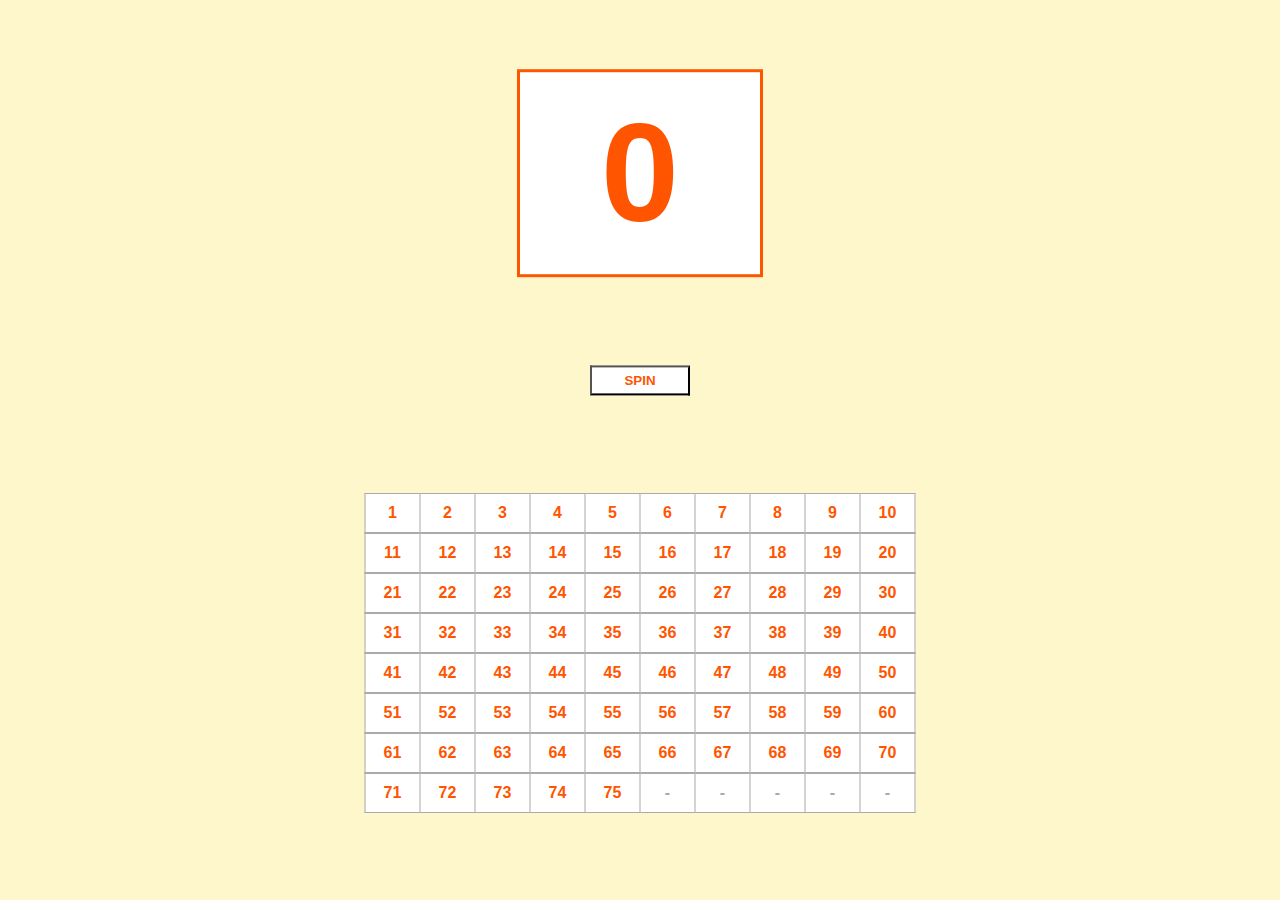
<file: 2025年秋イベント_進行コード/bingo_2/index.html>
<html>
    <head>
        <meta charset="utf-8">
        
        <title>ビンゴ抽選機</title>
        
        <!--CSS-->
        <link href="style.css" rel="stylesheet" type="text/css">
        
        <!--効果音-->
        <audio src="slot.mp3" id="slot" loop play></audio>
        <audio src="stop.mp3" id="stop" play></audio>
        
    </head>
    
    <body>
        <!--当選パネル-->
        <div class="panel" id="panel">0</div>
        
        <!--ボタン-->
        <button class="btn" id="btn" onclick="slot()" onkeydown="">SPIN</button>
        
        <!--パネル-->
        <div class="log">
            <ul>
                <li id="1">1</li>
                <li id="2">2</li>
                <li id="3">3</li>
                <li id="4">4</li>
                <li id="5">5</li>
                <li id="6">6</li>
                <li id="7">7</li>
                <li id="8">8</li>
                <li id="9">9</li>
                <li id="10">10</li>
            </ul>
            <ul>
                <li id="11">11</li>
                <li id="12">12</li>
                <li id="13">13</li>
                <li id="14">14</li>
                <li id="15">15</li>
                <li id="16">16</li>
                <li id="17">17</li>
                <li id="18">18</li>
                <li id="19">19</li>
                <li id="20">20</li>
            </ul>
            <ul>
                <li id="21">21</li>
                <li id="22">22</li>
                <li id="23">23</li>
                <li id="24">24</li>
                <li id="25">25</li>
                <li id="26">26</li>
                <li id="27">27</li>
                <li id="28">28</li>
                <li id="29">29</li>
                <li id="30">30</li>
            </ul>
            <ul>
                <li id="31">31</li>
                <li id="32">32</li>
                <li id="33">33</li>
                <li id="34">34</li>
                <li id="35">35</li>
                <li id="36">36</li>
                <li id="37">37</li>
                <li id="38">38</li>
                <li id="39">39</li>
                <li id="40">40</li>
            </ul>
            <ul>
                <li id="41">41</li>
                <li id="42">42</li>
                <li id="43">43</li>
                <li id="44">44</li>
                <li id="45">45</li>
                <li id="46">46</li>
                <li id="47">47</li>
                <li id="48">48</li>
                <li id="49">49</li>
                <li id="50">50</li>
            </ul>
            <ul>
                <li id="51">51</li>
                <li id="52">52</li>
                <li id="53">53</li>
                <li id="54">54</li>
                <li id="55">55</li>
                <li id="56">56</li>
                <li id="57">57</li>
                <li id="58">58</li>
                <li id="59">59</li>
                <li id="60">60</li>
            </ul>
            <ul>
                <li id="61">61</li>
                <li id="62">62</li>
                <li id="63">63</li>
                <li id="64">64</li>
                <li id="65">65</li>
                <li id="66">66</li>
                <li id="67">67</li>
                <li id="68">68</li>
                <li id="69">69</li>
                <li id="70">70</li>
            </ul>
            <ul>
                <li id="71">71</li>
                <li id="72">72</li>
                <li id="73">73</li>
                <li id="74">74</li>
                <li id="75">75</li>
                <li class="none">-</li>
                <li class="none">-</li>
                <li class="none">-</li>
                <li class="none">-</li>
                <li class="none">-</li>
            </ul>
        </div>
        
        <!--自作JS-->
        <script type="text/javascript" src="script.js"></script>
    </body>
</html>
</file>
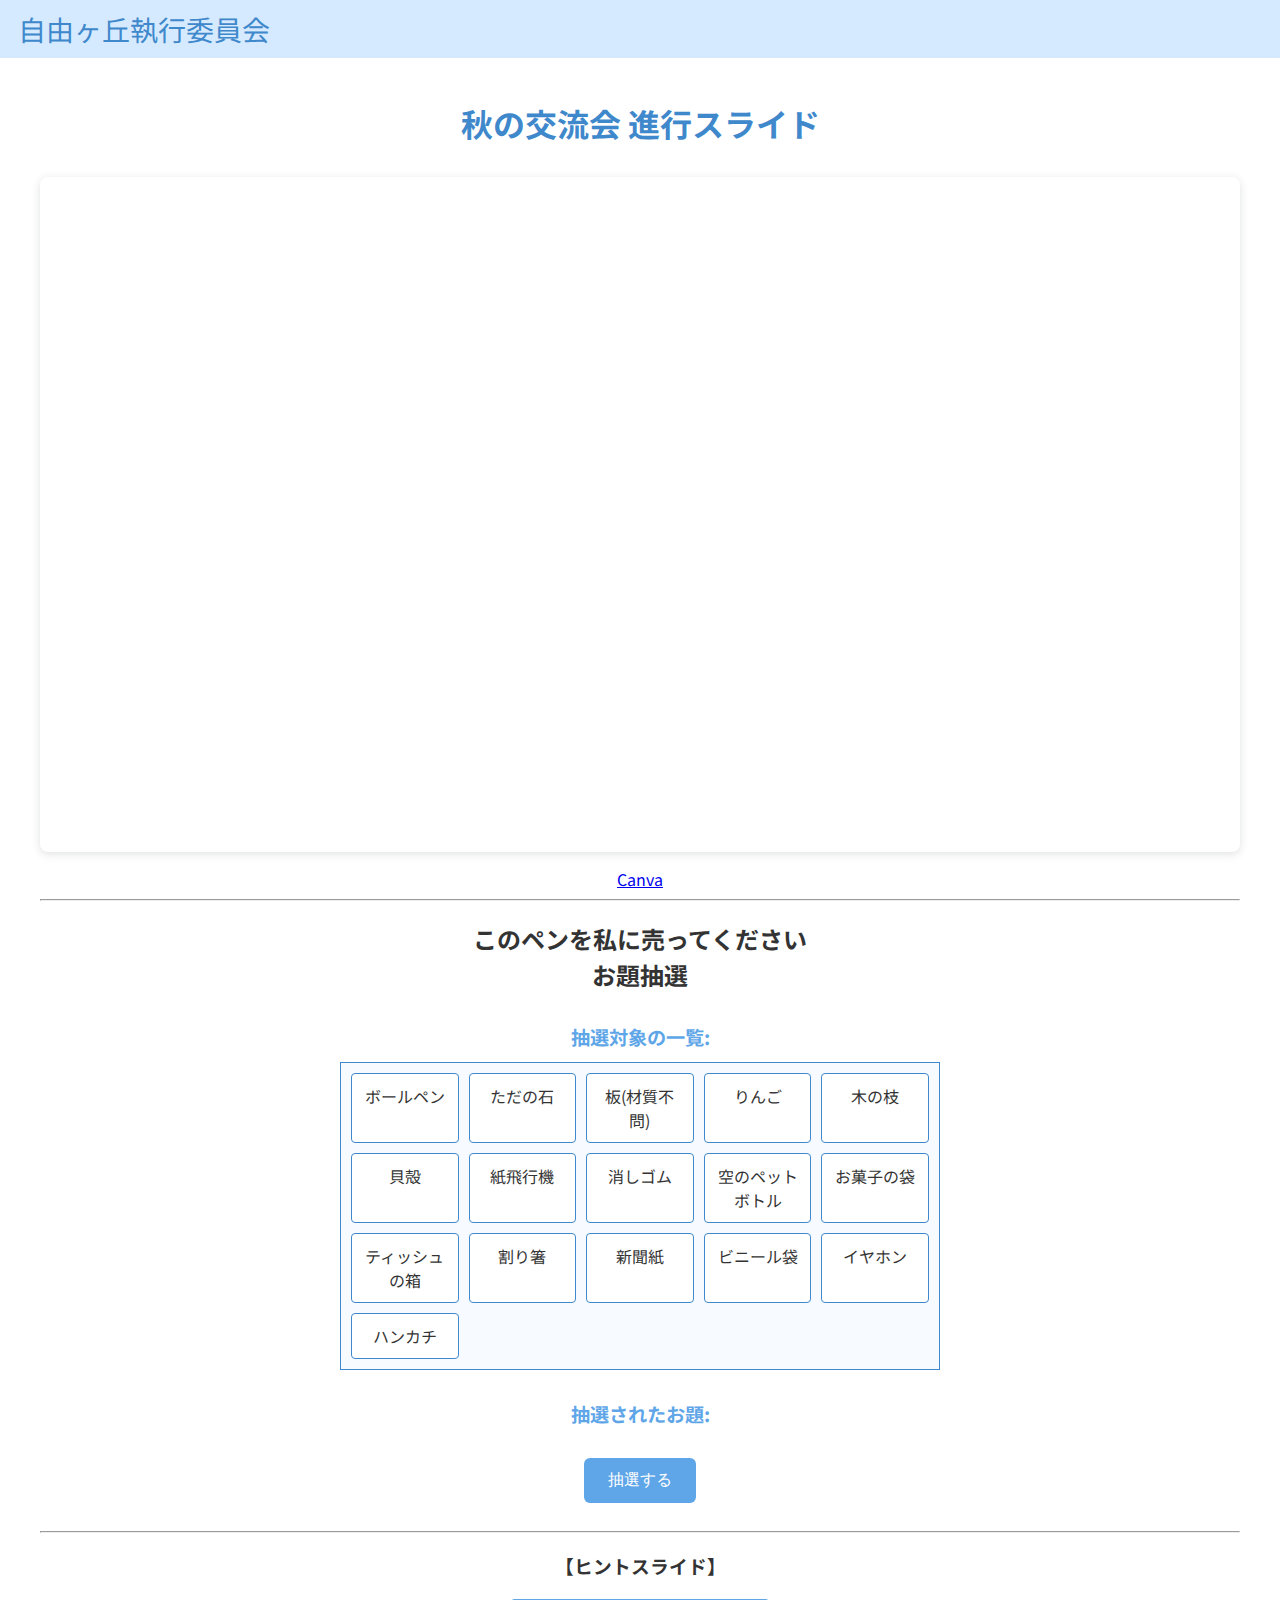
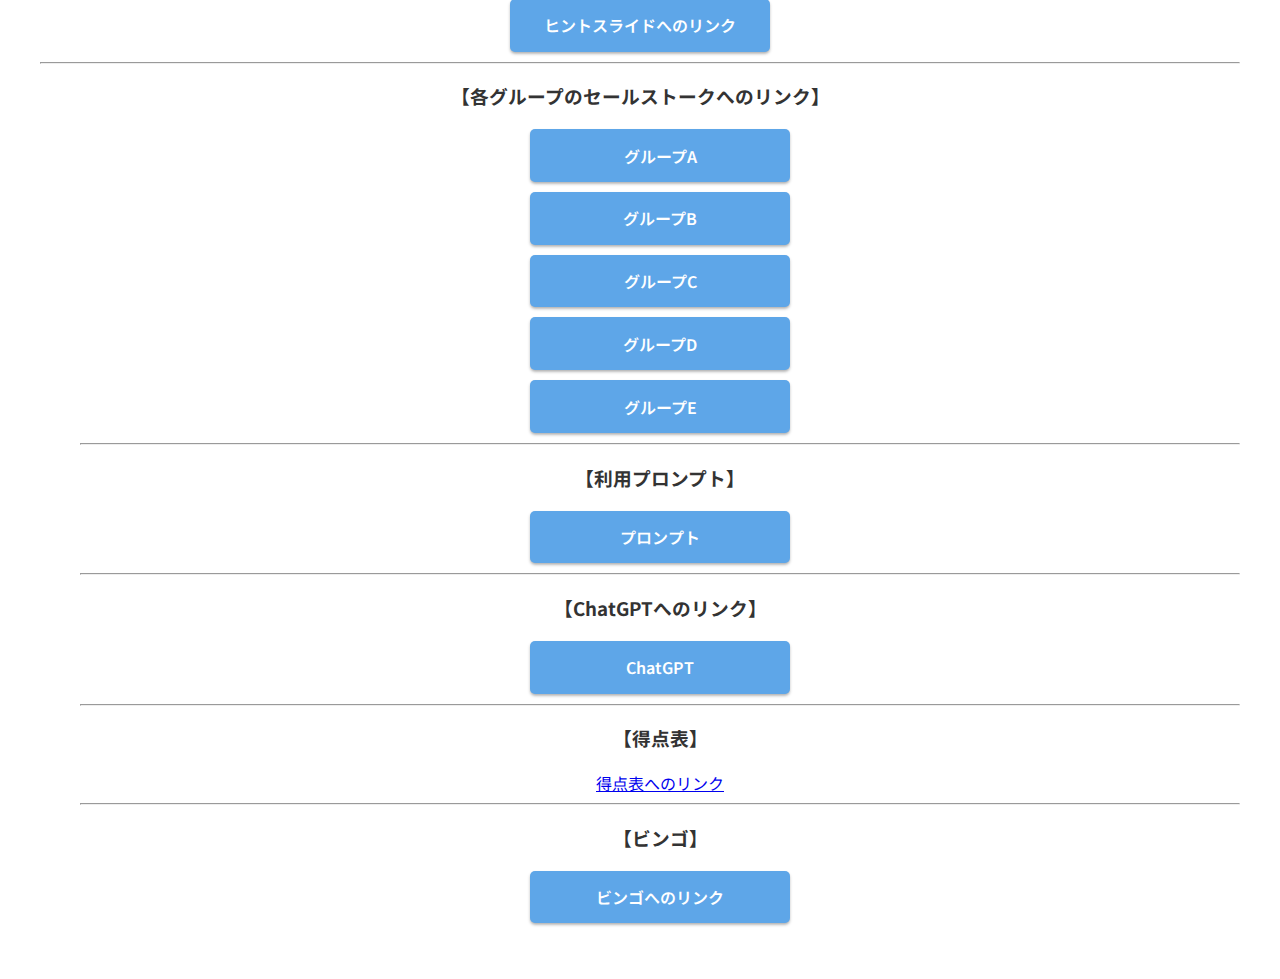
<file: 2025年秋イベント_進行コード/スライドページ.html>
<!DOCTYPE html>
<html lang="ja">

<head>
    <meta charset="UTF-8">
    <title>自由ヶ丘執行委員会 秋の交流会</title>
    <meta name="viewport" content="width=device-width, initial-scale=1.0">
    <!-- Google Fonts -->
    <link rel="preconnect" href="https://fonts.googleapis.com">
    <link rel="preconnect" href="https://fonts.gstatic.com" crossorigin>
    <link href="https://fonts.googleapis.com/css2?family=Noto+Sans+JP:wght@100..900&display=swap" rel="stylesheet">
    <!-- CSS -->
    <link rel="stylesheet" href="./static/sanitize.css">
    <link rel="stylesheet" href="./static/style.css">
</head>

<body>
    <!-- Header Start -->
    <header class="site-header">
        <div class="wrapper site-header__wrapper">
            <div class="brand">自由ヶ丘執行委員会</div>
        </div>
    </header>
    <!-- Header End -->

    <div class="content_wrapper">
        <h1>秋の交流会 進行スライド</h1>

        <!-- Canvaスライド -->
<div style="position: relative; width: 100%; height: 0; padding-top: 56.2500%;
 padding-bottom: 0; box-shadow: 0 2px 8px 0 rgba(63,69,81,0.16); margin-top: 1.6em; margin-bottom: 0.9em; overflow: hidden;
 border-radius: 8px; will-change: transform;">
  <iframe loading="lazy" style="position: absolute; width: 100%; height: 100%; top: 0; left: 0; border: none; padding: 0;margin: 0;"
    src="https://www.canva.com/design/DAGynTiBE_c/anxiqEPReVLEKP4GAbI-fw/view?embed" allowfullscreen="allowfullscreen" allow="fullscreen">
  </iframe>
</div>
<a href="https:&#x2F;&#x2F;www.canva.com&#x2F;design&#x2F;DAGynTiBE_c&#x2F;anxiqEPReVLEKP4GAbI-fw&#x2F;view?utm_content=DAGynTiBE_c&amp;utm_campaign=designshare&amp;utm_medium=embeds&amp;utm_source=link" target="_blank" rel="noopener">Canva</a>
        <!-- Canvaスライド -->

        <hr>
        <h2>このペンを私に売ってください<br>お題抽選</h2>
        <div class="section">
            <div class="label">抽選対象の一覧:</div>
            <div class="grid" id="variableGrid"></div>
        </div>

        <div class="section">
            <div class="label">抽選されたお題:</div>
            <div class="result" id="output" style="display: none;"></div>
        </div>

        <button class="Shuffle_button" onclick="showRandomVariables()">抽選する</button>
        <hr>
        <h3>【ヒントスライド】</h3>
        <div class="link_button">
            <a href="https://www.canva.com/design/DAG0bT9l9iE/jNV6fIWM-co2-p4-ZcXm8g/edit?utm_content=DAG0bT9l9iE&utm_campaign=designshare&utm_medium=link2&utm_source=sharebutton">ヒントスライドへのリンク</a>
        </div>

        <hr>
        <h3>【各グループのセールストークへのリンク】</h3>
        <ul>
            <li class="link_button button_item">
                <a href="https://docs.google.com/document/d/1KYVWamFxxL-MlKN677rqeexKw8RWmT-enjfB5ID03iI/edit?usp=sharing" target="_blank" rel="noopener">グループA</a>
            </li>
            <li class="link_button">
                <a href="https://docs.google.com/document/d/1uqhP80r2ZZlvYDfzJ8MVR2JCiGGr8s7ZN8aTZWjzeiQ/edit?usp=sharing" target="_blank" rel="noopener">グループB</a>
            </li>
            <li class="link_button">
                <a href="https://docs.google.com/document/d/18A9TcRd4UL8jwIkrmmAfFiLW2tLo-7TeIYyJmNugtAU/edit?usp=sharing" target="_blank" rel="noopener">グループC</a>
            </li>
            <li class="link_button">
                <a href="https://docs.google.com/document/d/1jP2hevb9nhWrbZzhBj3exGQ_eA6AD6z-xYQawyCh8j0/edit?usp=sharing" target="_blank" rel="noopener">グループD</a>
            </li>
            <li class="link_button">
                <a href="https://docs.google.com/document/d/1gZU7tLF27jHRMzgLiQIu_OpQ4whs54U4BXEFPHuXoxY/edit?usp=sharing" target="_blank" rel="noopener">グループE</a>
            </li>
        <hr>
        <h3>【利用プロンプト】</h3>
        <div class="link_button">
            <a href="https://docs.google.com/document/d/1nEwu48KVutdkFDqs1eOC-_IO4AKi1jKbXVvKJuUzyzg/edit?usp=sharing" target="_blank" rel="noopener">プロンプト</a>
        </div>
        <hr>
        <h3>【ChatGPTへのリンク】</h3>
        <div class="link_button">
            <a href="https://chatgpt.com/" target="_blank" rel="noopener">ChatGPT</a>
        </div>
        <hr>
        <h3>【得点表】</h3>
        <div>
            <a href="https://docs.google.com/spreadsheets/d/1Ao5eH3DgVQlGqz4o-1-rPu3M27pKTqmGibYYpU6fuFg/edit?gid=767961883#gid=767961883">得点表へのリンク</a>
        </div>
        <hr>
        <h3>【ビンゴ】</h3>
        <div class="link_button">
            <a href="bingo_2\index.html" target="_blank" rel="noopener">ビンゴへのリンク</a>
        </div>
    </div>


    <!-- 以下コード -->
    <script>
        // 抽選対象の変数一覧（表示と抽選に使用）
        const variables = [
            "ボールペン",
            "ただの石",
            "板(材質不問)",
            "りんご",
            "木の枝",
            "貝殻",
            "紙飛行機",
            "消しゴム",
            "空のペットボトル",
            "お菓子の袋",
            "ティッシュの箱",
            "割り箸",
            "新聞紙",
            "ビニール袋",
            "イヤホン",
            "ハンカチ"
        ];

        // グリッド表示用のコンテナ要素を取得
        const gridContainer = document.getElementById("variableGrid");

        // 初期表示：変数一覧をグリッド形式で描画
        variables.forEach(item => {
            const div = document.createElement("div"); // 各変数用の要素を作成
            div.className = "grid-item";               // スタイル用クラスを設定
            div.textContent = item;                    // 表示するテキストを設定
            gridContainer.appendChild(div);            // グリッドに追加
        });

        // 抽選処理：ボタン押下時に呼び出される
        function showRandomVariables() {
            const items = document.querySelectorAll(".grid-item"); // すべての変数要素を取得

            // 前回の抽選結果の強調表示をリセット
            items.forEach(item => item.classList.remove("selected"));

            // 抽選対象が2つ未満の場合はエラーメッセージを表示
            if (variables.length < 2) {
                document.getElementById("output").textContent = "抽選対象が足りません";
                document.getElementById("output").style.display = "block";
                return;
            }

            // 配列をシャッフルして先頭2つを抽選結果として選択
            const shuffled = [...variables].sort(() => Math.random() - 0.5);
            const selected = shuffled.slice(0, 1); // 1つ選択

            // 抽選結果を画面に表示
            document.getElementById("output").textContent = `${selected[0]}`;
            document.getElementById("output").style.display = "block";

            // 抽選された変数に強調表示用のクラスを付与
            items.forEach(item => {
                if (selected.includes(item.textContent)) {
                    item.classList.add("selected");
                }
            });
        }
    </script>

</body>

</html>
</file>
<file: 2025年秋イベント_進行コード/bingo_2/style.css>
/* 全体
--------------------------------------------------*/
* {
    font-family: sans-serif;
    color: #ff5500;
    font-weight: bold;
    
}

body {
    background-color: #fff7cc;
}


/* 当選パネル
--------------------------------------------------*/
.panel {
    width: 240px;
    background-color: white;
    border: #ff5500 3px solid; /*境界線を指定*/
    
    
    position: absolute;
    top: 10%;
    left: 50%;
    transform: translateY(-10%) translateX(-50%);
    -webkit- transform: translateY(-10%) translateX(-50%);
    
    text-align: center;
    font-size: 140px;
    padding-top: 20px;
    padding-bottom: 20px;
}

/* ボタン
--------------------------------------------------*/
.btn {
    width: 100px;
    height: 30px;
    background-color: white;
    
    position: absolute;
    top: 42%;
    left: 50%;
    transform: translateY(-42%) translateX(-50%);
    -webkit- transform: translateY(-42%) translateX(-50%);
}

/* パネル
--------------------------------------------------*/
.log {
    position: absolute;
    top: 85%;
    left: 50%;
    transform: translateY(-85%) translateX(-50%);
    -webkit- transform: translateY(-85%) translateX(-50%);
}

.log ul {
    display: table;
    border-collapse:collapse; /*隣接する要素のborderを共有*/
    width: 550px; /*幅を100%に*/
    table-layout:fixed; /*中の要素の幅を均等に*/
    margin: 0px;
}

.log ul li {
    display: table-cell;
    border:#aaa 1px solid; /*境界線を指定*/
    text-align: center;
    padding-top: 10px;
    padding-bottom: 10px;
    background-color: white;
}

/*数字じゃないやつ*/
.none {
    color: #aaa;
}
</file>
<file: 2025年秋イベント_進行コード/static/sanitize.css>
/* Document
 * ========================================================================== */

/**
 * Add border box sizing in all browsers (opinionated).
 */

*,
::before,
::after {
  box-sizing: border-box;
}

/**
 * 1. Add text decoration inheritance in all browsers (opinionated).
 * 2. Add vertical alignment inheritance in all browsers (opinionated).
 */

::before,
::after {
  text-decoration: inherit; /* 1 */
  vertical-align: inherit; /* 2 */
}

/**
 * 1. Use the default cursor in all browsers (opinionated).
 * 2. Change the line height in all browsers (opinionated).
 * 3. Use a 4-space tab width in all browsers (opinionated).
 * 4. Remove the grey highlight on links in iOS (opinionated).
 * 5. Prevent adjustments of font size after orientation changes in
 *    IE on Windows Phone and in iOS.
 * 6. Breaks words to prevent overflow in all browsers (opinionated).
 */

html {
  cursor: default; /* 1 */
  line-height: 1.5; /* 2 */
  -moz-tab-size: 4; /* 3 */
  tab-size: 4; /* 3 */
  -webkit-tap-highlight-color: transparent /* 4 */;
  -ms-text-size-adjust: 100%; /* 5 */
  -webkit-text-size-adjust: 100%; /* 5 */
  word-break: break-word; /* 6 */
}

/* Sections
 * ========================================================================== */

/**
 * Remove the margin in all browsers (opinionated).
 */

body {
  margin: 0;
}

/**
 * Correct the font size and margin on `h1` elements within `section` and
 * `article` contexts in Chrome, Edge, Firefox, and Safari.
 */

h1 {
  font-size: 2em;
  margin: 0.67em 0;
}

/* Grouping content
 * ========================================================================== */

/**
 * Remove the margin on nested lists in Chrome, Edge, IE, and Safari.
 */

dl dl,
dl ol,
dl ul,
ol dl,
ul dl {
  margin: 0;
}

/**
 * Remove the margin on nested lists in Edge 18- and IE.
 */

ol ol,
ol ul,
ul ol,
ul ul {
  margin: 0;
}

/**
 * 1. Add the correct sizing in Firefox.
 * 2. Show the overflow in Edge 18- and IE.
 */

hr {
  height: 0; /* 1 */
  overflow: visible; /* 2 */
}

/**
 * Add the correct display in IE.
 */

main {
  display: block;
}

/**
 * Remove the list style on navigation lists in all browsers (opinionated).
 */

nav ol,
nav ul {
  list-style: none;
  padding: 0;
}

/**
 * 1. Correct the inheritance and scaling of font size in all browsers.
 * 2. Correct the odd `em` font sizing in all browsers.
 */

pre {
  font-family: monospace, monospace; /* 1 */
  font-size: 1em; /* 2 */
}

/* Text-level semantics
 * ========================================================================== */

/**
 * Remove the gray background on active links in IE 10.
 */

a {
  background-color: transparent;
}

/**
 * Add the correct text decoration in Edge 18-, IE, and Safari.
 */

abbr[title] {
  text-decoration: underline;
  text-decoration: underline dotted;
}

/**
 * Add the correct font weight in Chrome, Edge, and Safari.
 */

b,
strong {
  font-weight: bolder;
}

/**
 * 1. Correct the inheritance and scaling of font size in all browsers.
 * 2. Correct the odd `em` font sizing in all browsers.
 */

code,
kbd,
samp {
  font-family: monospace, monospace; /* 1 */
  font-size: 1em; /* 2 */
}

/**
 * Add the correct font size in all browsers.
 */

small {
  font-size: 80%;
}

/* Embedded content
 * ========================================================================== */

/*
 * Change the alignment on media elements in all browsers (opinionated).
 */

audio,
canvas,
iframe,
img,
svg,
video {
  vertical-align: middle;
}

/**
 * Add the correct display in IE 9-.
 */

audio,
video {
  display: inline-block;
}

/**
 * Add the correct display in iOS 4-7.
 */

audio:not([controls]) {
  display: none;
  height: 0;
}

/**
 * Remove the border on iframes in all browsers (opinionated).
 */

iframe {
  border-style: none;
}

/**
 * Remove the border on images within links in IE 10-.
 */

img {
  border-style: none;
}

/**
 * Change the fill color to match the text color in all browsers (opinionated).
 */

svg:not([fill]) {
  fill: currentColor;
}

/**
 * Hide the overflow in IE.
 */

svg:not(:root) {
  overflow: hidden;
}

/* Tabular data
 * ========================================================================== */

/**
 * Collapse border spacing in all browsers (opinionated).
 */

table {
  border-collapse: collapse;
}

/* Forms
 * ========================================================================== */

/**
 * Remove the margin on controls in Safari.
 */

button,
input,
select {
  margin: 0;
}

/**
 * 1. Show the overflow in IE.
 * 2. Remove the inheritance of text transform in Edge 18-, Firefox, and IE.
 */

button {
  overflow: visible; /* 1 */
  text-transform: none; /* 2 */
}

/**
 * Correct the inability to style buttons in iOS and Safari.
 */

button,
[type="button"],
[type="reset"],
[type="submit"] {
  -webkit-appearance: button;
}

/**
 * 1. Change the inconsistent appearance in all browsers (opinionated).
 * 2. Correct the padding in Firefox.
 */

fieldset {
  border: 1px solid #a0a0a0; /* 1 */
  padding: 0.35em 0.75em 0.625em; /* 2 */
}

/**
 * Show the overflow in Edge 18- and IE.
 */

input {
  overflow: visible;
}

/**
 * 1. Correct the text wrapping in Edge 18- and IE.
 * 2. Correct the color inheritance from `fieldset` elements in IE.
 */

legend {
  color: inherit; /* 2 */
  display: table; /* 1 */
  max-width: 100%; /* 1 */
  white-space: normal; /* 1 */
}

/**
 * 1. Add the correct display in Edge 18- and IE.
 * 2. Add the correct vertical alignment in Chrome, Edge, and Firefox.
 */

progress {
  display: inline-block; /* 1 */
  vertical-align: baseline; /* 2 */
}

/**
 * Remove the inheritance of text transform in Firefox.
 */

select {
  text-transform: none;
}

/**
 * 1. Remove the margin in Firefox and Safari.
 * 2. Remove the default vertical scrollbar in IE.
 * 3. Change the resize direction in all browsers (opinionated).
 */

textarea {
  margin: 0; /* 1 */
  overflow: auto; /* 2 */
  resize: vertical; /* 3 */
}

/**
 * Remove the padding in IE 10-.
 */

[type="checkbox"],
[type="radio"] {
  padding: 0;
}

/**
 * 1. Correct the odd appearance in Chrome, Edge, and Safari.
 * 2. Correct the outline style in Safari.
 */

[type="search"] {
  -webkit-appearance: textfield; /* 1 */
  outline-offset: -2px; /* 2 */
}

/**
 * Correct the cursor style of increment and decrement buttons in Safari.
 */

::-webkit-inner-spin-button,
::-webkit-outer-spin-button {
  height: auto;
}

/**
 * Correct the text style of placeholders in Chrome, Edge, and Safari.
 */

::-webkit-input-placeholder {
  color: inherit;
  opacity: 0.54;
}

/**
 * Remove the inner padding in Chrome, Edge, and Safari on macOS.
 */

::-webkit-search-decoration {
  -webkit-appearance: none;
}

/**
 * 1. Correct the inability to style upload buttons in iOS and Safari.
 * 2. Change font properties to `inherit` in Safari.
 */

::-webkit-file-upload-button {
  -webkit-appearance: button; /* 1 */
  font: inherit; /* 2 */
}

/**
 * Remove the inner border and padding of focus outlines in Firefox.
 */

::-moz-focus-inner {
  border-style: none;
  padding: 0;
}

/**
 * Restore the focus outline styles unset by the previous rule in Firefox.
 */

:-moz-focusring {
  outline: 1px dotted ButtonText;
}

/**
 * Remove the additional :invalid styles in Firefox.
 */

:-moz-ui-invalid {
  box-shadow: none;
}

/* Interactive
 * ========================================================================== */

/*
 * Add the correct display in Edge 18- and IE.
 */

details {
  display: block;
}

/*
 * Add the correct styles in Edge 18-, IE, and Safari.
 */

dialog {
  background-color: white;
  border: solid;
  color: black;
  display: block;
  height: -moz-fit-content;
  height: -webkit-fit-content;
  height: fit-content;
  left: 0;
  margin: auto;
  padding: 1em;
  position: absolute;
  right: 0;
  width: -moz-fit-content;
  width: -webkit-fit-content;
  width: fit-content;
}

dialog:not([open]) {
  display: none;
}

/*
 * Add the correct display in all browsers.
 */

summary {
  display: list-item;
}

/* Scripting
 * ========================================================================== */

/**
 * Add the correct display in IE 9-.
 */

canvas {
  display: inline-block;
}

/**
 * Add the correct display in IE.
 */

template {
  display: none;
}

/* User interaction
 * ========================================================================== */

/*
 * 1. Remove the tapping delay in IE 10.
 * 2. Remove the tapping delay on clickable elements
      in all browsers (opinionated).
 */

a,
area,
button,
input,
label,
select,
summary,
textarea,
[tabindex] {
  -ms-touch-action: manipulation; /* 1 */
  touch-action: manipulation; /* 2 */
}

/**
 * Add the correct display in IE 10-.
 */

[hidden] {
  display: none;
}

/* Accessibility
 * ========================================================================== */

/**
 * Change the cursor on busy elements in all browsers (opinionated).
 */

[aria-busy="true"] {
  cursor: progress;
}

/*
 * Change the cursor on control elements in all browsers (opinionated).
 */

[aria-controls] {
  cursor: pointer;
}

/*
 * Change the cursor on disabled, not-editable, or otherwise
 * inoperable elements in all browsers (opinionated).
 */

[aria-disabled="true"],
[disabled] {
  cursor: not-allowed;
}

/*
 * Change the display on visually hidden accessible elements
 * in all browsers (opinionated).
 */

[aria-hidden="false"][hidden] {
  display: initial;
}

[aria-hidden="false"][hidden]:not(:focus) {
  clip: rect(0, 0, 0, 0);
  position: absolute;
}
</file>
<file: 2025年秋イベント_進行コード/static/style.css>
body {
    background-color: #ffffff;
    font-family: "Noto Sans JP", sans-serif;
    color: #333;
    text-align: center;
}

.content_wrapper {
    padding: 40px;
    padding-top: 20px;
}


h1 {
    color: #3e88cb;
    margin-bottom: 30px;
}

li {
    list-style: none;
    padding-bottom: 2px;
}

.section {
    margin: 30px 0;
}

.label {
    font-weight: bold;
    font-size: 1.2em;
    color: #5ea6e8;
    margin-bottom: 10px;
}

.grid {
    display: inline-grid;
    grid-template-columns: repeat(auto-fit, minmax(100px, 1fr));
    gap: 10px;
    border: 1px solid #3e88cb;
    padding: 10px;
    max-width: 600px;
    margin: 0 auto;
    background-color: #f7fbff;
}

.grid-item {
    border: 1px solid #3e88cb;
    padding: 10px;
    background-color: #ffffff;
    border-radius: 4px;
    transition: background-color 0.2s ease;
}

.grid-item.selected {
    background-color: #d6eaff;
    font-weight: bold;
    border-color: #5ea6e8;
}

.result {
    font-size: 2em;
    font-weight: bold;
    color: #3e88cb;
    margin-top: 20px;
}

button {
    background-color: #5ea6e8;
    color: white;
    border: none;
    padding: 12px 24px;
    font-size: 1em;
    border-radius: 6px;
    cursor: pointer;
    transition: background-color 0.2s ease;
}

button:hover {
    background-color: #3e88cb;
}

.Shuffle_button {
    margin-bottom: 20px;
}

/* アレンジ */

.brand {
    display: block;
    margin-left: 18px;
    margin-top: 8px;
    margin-bottom: 8px;
    color: #3e88cb;
    font-size: 28px;
}
 
.site-header {
    position: relative;
    background-color: #d6eaff;
}
 
.site-header__wrapper {
    padding-top: 1rem;
    padding-bottom: 1rem; 
    display: flex;
    justify-content: space-between;
    align-items: center;
    padding-top: 0;
    padding-bottom: 0;
}

/* ボタン */
.link_button {
    display: flex;
    justify-content: center;
    align-items: center;
    width: 260px;
    margin:0 auto;
    padding: .9em 2em;
    border: none;
    border-radius: 5px;
    box-shadow: 0 2px 3px rgb(0 0 0 / 25%), 0 2px 3px -2px rgb(0 0 0 / 15%);
    background-color: #5ea6e8;
    color: #fff;
    font-weight: 600;
    font-size: 1em;
    cursor: pointer;
}
.link_button a {
    color: white;
    text-decoration: none;
}

div.link_button, li.link_button {
    margin-bottom: 10px;
}



.link_button:hover {
    background-color: #2589d0;
}
</file>
